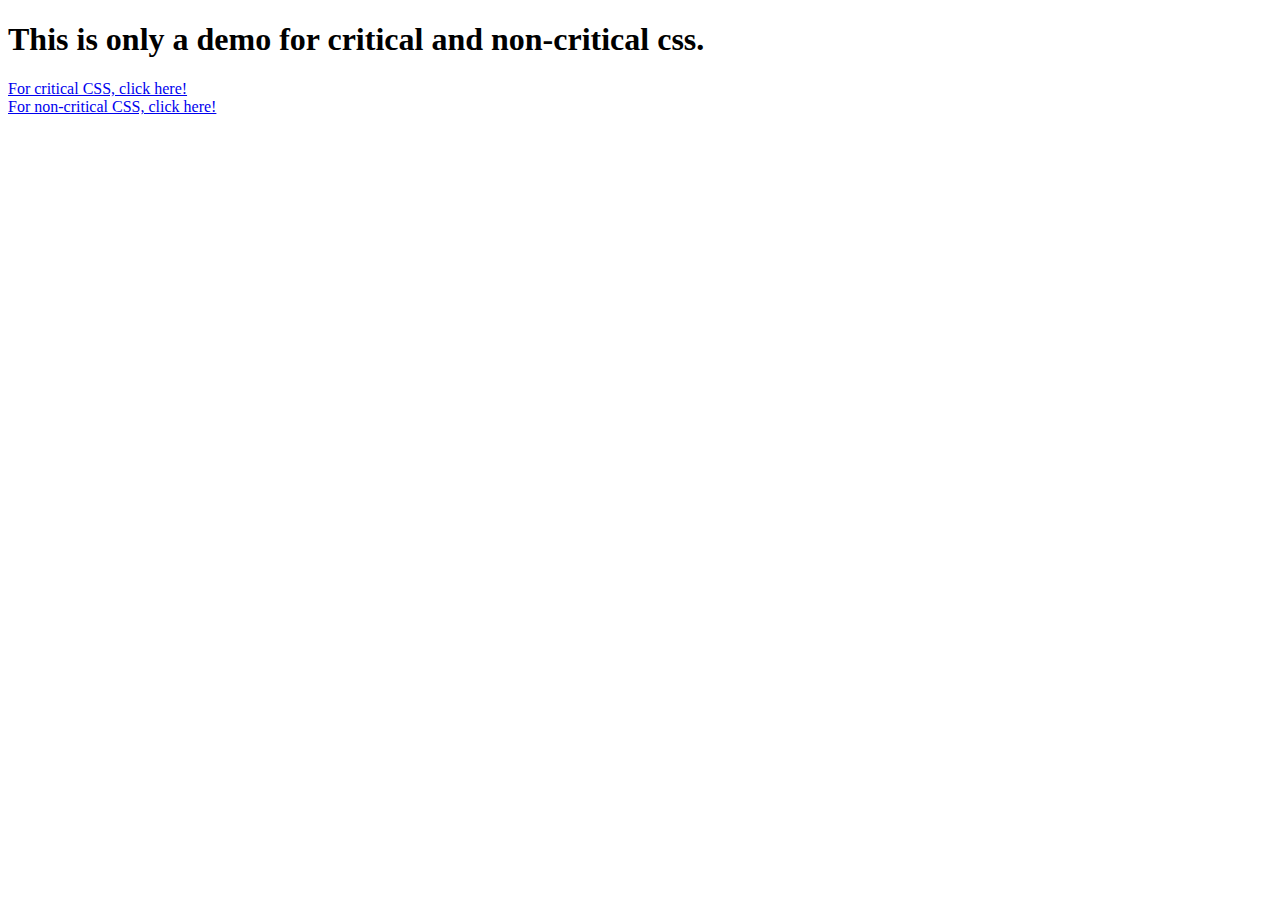
<file: index.html>
<!DOCTYPE html>
<html>
    <head>
        <meta charset='utf-8'>
        <meta http-equiv='X-UA-Compatible' content='IE=edge'>
        <title>Page Title</title>
        <meta name='viewport' content='width=device-width, initial-scale=1'>
    </head>

    <body>
        <h1>
            This is only a demo for critical and non-critical css.
        </h1>


        <div>
            <a href="demo/critical.html">
                For critical CSS, click here!
            </a>
        </div>

        <div>
            <a href="demo/without-critical.html">
                For non-critical CSS, click here!
            </a>
        </div>

    </body>
</html>
</file>
